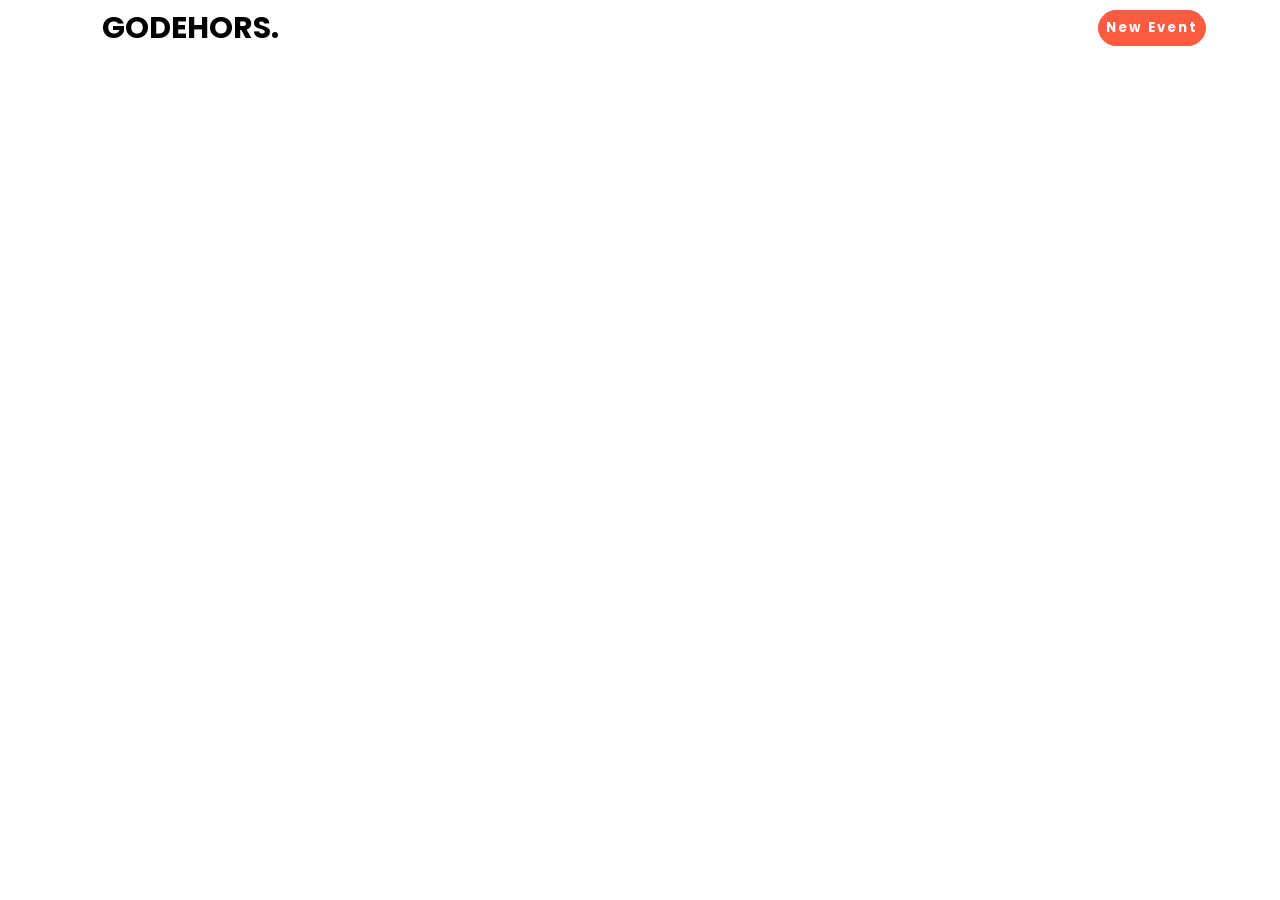
<file: index.html>
<!DOCTYPE html>
<html lang="en">
    <head>
        <meta charset="UTF-8" />
        <meta http-equiv="X-UA-Compatible" content="IE=edge" />
        <meta name="viewport" content="width=device-width, initial-scale=1.0" />
        <meta name="author" content="Selim Elyahyioui, Titouan Moussiaux, Julien Scourneau"/>
        <meta name="description" content="Events planner collaborative tool" />
        <meta name="keywords" content="html, css, figma, sass, scss, front-end, webdesign, javascript, planner,events, asynchrone, json, nodejs, API"/>
        <meta name="generator" content="Visual Studio Code" />
    
        <link rel="stylesheet" type="text/css" media="screen" href="client/assets/style/css/style.css"/>
    
        <title>Didlydoo-app</title>
        <script type="module" defer src="./client/assets/script/index.js"></script>
    </head>

    <body>

        <header class="header">
            <nav class ="header__nav">
                <h1 class ="header__nav__title">GODEHORS.</h1>
                <ul class="header__nav__menu">
                    <!-- <li class="header__nav__menu__item">Home</li>
                    <li class="header__nav__menu__item">Events</li>
                    <li class="header__nav__menu__item">Settings</li> -->
                    <button class="header__nav__menu__btn" id="addevent">New Event</button>
                </ul>
            </nav>

            <div class="new-event" id="new-event">
                    <div class="new-event__name">
                        <p class="new-event__name__text">Nom</p>
                        <input type="text" name="new-name" id="new-name" class="new-event__name__input" required>
                    </div>
                    <div class="new-event__description">
                        <p class="new-event__description__text">Description</p>
                        <input type="text" name="new-description" id="new-description" class="new-event__description__input">
                    </div>
                    <div class="new-event__author">
                        <p class="new-event__author__text">Auteur</p>
                        <input type="text" name="new-author" id="new-author" class="new-event__author__input" required>
                    </div>
                    <div class="new-event__date">
                        <p class="new-event__date__text">Date</p>
                        <input type="date" name="new-date" id="new-date" class="new-event__date__input" required>
                        <div class="new-event__date__container" id="new-event__date__container">
                            <!-- Date container -->
                        </div>
                    </div>
                    <input type="button" value="Ajouter" id="add-new-event" class="new-event__button">
            </div>

        </header>
        <main class="main">

            <section class="eventsection">

            </section>

        </main>
    </body>
</html>
</file>
<file: client/assets/style/css/style.css>
@import url("https://fonts.googleapis.com/css2?family=Poppins:wght@300;400;700&display=swap");
*, *:before, *:after {
  box-sizing: border-box;
}

html, body {
  height: 100%;
}

html, body, div, span, object, iframe, figure, h1, h2, h3, h4, h5, h6, p, blockquote, pre, a, code, em, img, small, strike, strong, sub, sup, tt, b, u, i, ol, ul, li, fieldset, form, label, table, caption, tbody, tfoot, thead, tr, th, td, main, canvas, embed, footer, header, nav, section, video {
  margin: 0;
  padding: 0;
  border: 0;
  font-size: 100%;
  font: inherit;
  vertical-align: baseline;
  text-rendering: optimizeLegibility;
  -webkit-font-smoothing: antialiased;
  -webkit-text-size-adjust: none;
     -moz-text-size-adjust: none;
          text-size-adjust: none;
}

footer, header, nav, section, main {
  display: block;
}

body {
  line-height: 1;
}

ol, ul {
  list-style: none;
}

blockquote, q {
  quotes: none;
}

blockquote:before, blockquote:after, q:before, q:after {
  content: "";
  content: none;
}

table {
  border-collapse: collapse;
  border-spacing: 0;
}

input {
  -webkit-appearance: none;
  border-radius: 0;
}

.main {
  margin: auto;
}

.eventsection {
  margin: auto;
  width: 90vw;
  padding-bottom: 10px;
}
.eventsection article {
  padding-bottom: 30px;
  margin-bottom: 30px;
  border-bottom: 1px solid black;
}

.event {
  display: flex;
  margin: auto;
  flex-direction: column;
  width: 95%;
  font-family: "Poppins", sans-serif;
  font-weight: 400;
}
.event__header {
  display: flex;
  flex-direction: column;
  flex-wrap: nowrap;
  width: 100%;
}
.event__header__nav {
  display: flex;
  flex-direction: row;
  justify-content: space-between;
  align-items: center;
  width: 100%;
}
.event__header__nav__info {
  display: flex;
  align-items: flex-start;
  flex-direction: column;
  margin: 0.5rem;
  width: -webkit-fit-content;
  width: -moz-fit-content;
  width: fit-content;
}
.event__header__nav__info__title {
  font-weight: 700;
  color: #FC5B3F;
  font-size: 1.5rem;
  width: -webkit-fit-content;
  width: -moz-fit-content;
  width: fit-content;
}
.event__header__nav__info__author {
  font-weight: 300;
  width: -webkit-fit-content;
  width: -moz-fit-content;
  width: fit-content;
}
.event__header__nav__buttons {
  display: flex;
  align-items: flex-end;
  flex-direction: column;
  right: 0;
  top: 0;
  width: -webkit-fit-content;
  width: -moz-fit-content;
  width: fit-content;
  height: -webkit-fit-content;
  height: -moz-fit-content;
  height: fit-content;
  margin: 0.3rem;
}
.event__header__nav__buttons__btn {
  border: 0;
}
.event__header__nav__buttons__btn:hover {
  cursor: pointer;
  background-color: #FC5B3F;
  color: white;
}
.event__header__description {
  width: 90%;
  margin: 0.2rem;
  padding: 0.3rem;
}
.event__content {
  display: none;
  width: 100%;
  padding-top: 10px;
  background-color: #FC5B3F;
  color: white;
  letter-spacing: 1px;
  padding: 15px;
  overflow-x: scroll;
}
.event__content__table {
  width: 100%;
}
.event__content__table__header tr {
  height: -webkit-fit-content;
  height: -moz-fit-content;
  height: fit-content;
  font-weight: 700;
}
.event__content__table__header tr th {
  padding: 10px;
}
.event__content__table__data tr {
  height: -webkit-fit-content;
  height: -moz-fit-content;
  height: fit-content;
  font-weight: 700;
}
.event__content__table__data tr th {
  padding: 0.2rem;
  width: 30%;
}
.event__content__table__data tr td {
  text-align: center;
}

.checkbox {
  -webkit-appearance: checkbox;
     -moz-appearance: checkbox;
          appearance: checkbox;
}

.new-event {
  position: absolute;
  left: 2.5%;
  right: 2.5%;
  width: 95%;
  background-color: #FC5B3F;
  color: white;
  font-family: "Poppins", sans-serif;
  font-weight: 700;
  text-transform: uppercase;
  display: none;
  padding: 20px;
}
.new-event__name {
  margin-bottom: 15px;
}
.new-event__name__input {
  border: 0;
  margin-top: 2px;
  width: 100%;
}
.new-event__description {
  margin-bottom: 15px;
}
.new-event__description__input {
  border: 0;
  margin-top: 2px;
  width: 100%;
}
.new-event__author {
  margin-bottom: 15px;
}
.new-event__author__input {
  border: 0;
  margin-top: 2px;
  width: 100%;
}
.new-event__date {
  margin-top: 10px;
  margin-bottom: 30px;
}
.new-event__date__input {
  border: 0;
}
.new-event__date__container {
  display: flex;
  flex-direction: column;
  margin-top: 5px;
}
.new-event__date__container__date {
  display: flex;
  justify-content: space-between;
  align-items: center;
}
.new-event__date__container__date__time {
  font-size: 14px;
}
.new-event__date__container__date__img {
  margin-bottom: 3px;
}
.new-event__button {
  border: 0;
  background-color: white;
  padding: 10px;
  font-family: "Poppins", sans-serif;
  font-weight: 700;
  text-transform: uppercase;
}

.header {
  font-family: "Poppins", sans-serif;
  font-weight: 400;
}
.header__nav {
  display: flex;
  align-items: center;
  justify-content: center;
  width: 95%;
  font-size: 10px;
}
.header__nav__title {
  width: 30%;
  margin-left: 15px;
  padding: 0px 10px 0px 0px;
  align-items: center;
  text-align: center;
  text-transform: uppercase;
  color: black;
  font-size: 30px;
  font-weight: 700;
}
.header__nav__menu {
  display: flex;
  justify-content: flex-end;
  align-items: center;
  width: 70%;
  padding: 10px;
}
.header__nav__menu__item:hover {
  border-top: 10px Solid #FC5B3F;
}
.header__nav__menu__item:active {
  border-top: 10px Solid #FC5B3F;
}
.header__nav__menu__btn {
  padding: 7px;
  letter-spacing: 2px;
  color: white;
  font-family: "Poppins", sans-serif;
  background-color: #FC5B3F;
  border: 1px solid #FC5B3F;
  font-weight: 700;
  border-radius: 20px;
}
.header__nav__menu__btn:hover {
  background-color: white;
  color: #fa846f;
  border: 1px solid #FC5B3F;
}
.header__nav__menu__btn:active {
  background-color: white;
  color: #fa846f;
  border: 1px solid #FC5B3F;
}

body {
  width: 100%;
}
</file>
